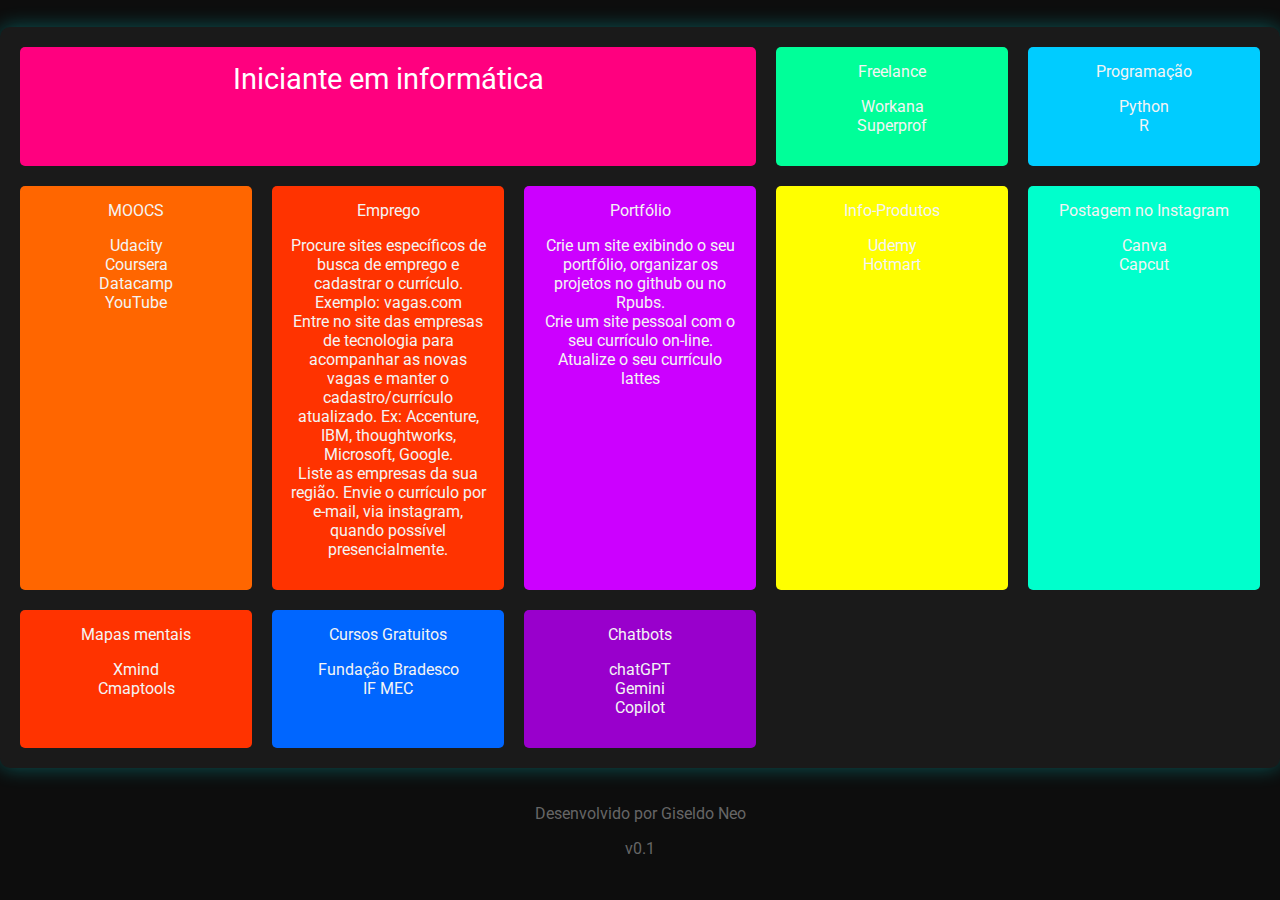
<file: docs/v2/index.html>
<!DOCTYPE html>
<html lang="en">
<head>
    <meta charset="UTF-8">
    <meta name="viewport" content="width=device-width, initial-scale=1.0">
    <title>Iniciante em Informática</title>
    <link href="https://fonts.googleapis.com/css2?family=Roboto:wght@400;700&display=swap" rel="stylesheet">
    <link rel="stylesheet" href="styles.css">
</head>
<body>
    <div class="container">
        <div class="node central">
            Iniciante em informática
        </div>
        <div class="node freelancing">
            Freelance
            <ul>
                <li><a href="https://www.workana.com/" target="_blank">Workana</a></li>
                <li><a href="https://www.superprof.com.br/" target="_blank">Superprof</a></li>
            </ul>
        </div>
        <div class="node programming">
            Programação
            <ul>
                <li><a href="https://www.python.org/" target="_blank">Python</a></li>
                <li><a href="https://posit.co/download/rstudio-desktop/" target="_blank">R</a></li>
            </ul>
        </div>
        <div class="node moocs">
            MOOCS
            <ul>
                <li><a href="https://www.udacity.com/" target="_blank">Udacity</a></li>
                <li><a href="https://www.coursera.org/" target="_blank">Coursera</a></li>
                <li><a href="https://www.datacamp.com" target="_blank">Datacamp</a></li>
                <li><a href="https://www.youtube.com/" target="_blank">YouTube</a></li>
            </ul>
        </div>
        <div class="node job-search">
            Emprego
            <ul>
                <li>Procure sites específicos de busca de emprego e cadastrar o currículo. Exemplo: <a href="https://vagas.com" target="_blank">vagas.com</a></li>
                <li>Entre no site das empresas de tecnologia para acompanhar as novas vagas e manter o cadastro/currículo atualizado. Ex: Accenture, IBM, thoughtworks, Microsoft, Google.</li>
                <li>Liste as empresas da sua região. Envie o currículo por e-mail, via instagram, quando possível presencialmente.</li>
            </ul>
        </div>
        <div class="node portfolio">
            Portfólio
            <ul>
                <li>Crie um site exibindo o seu portfólio, organizar os projetos no github ou no Rpubs.</li>
                <li>Crie um site pessoal com o seu currículo on-line.</li>
                <li>Atualize o seu currículo <a href="https://lattes.cnpq.br/" target="_blank">lattes</a></li>
            </ul>
        </div>
        <div class="node info-products">
            Info-Produtos
            <ul>
                <li><a href="https://www.udemy.com" target="_blank">Udemy</a></li>
                <li><a href="https://www.hotmart.com" target="_blank">Hotmart</a></li>
            </ul>
        </div>
        <div class="node instagram-posts">
            Postagem no Instagram
            <ul>
                <li><a href="https://www.canva.com/" target="_blank">Canva</a></li>
                <li><a href="https://www.capcut.com/" target="_blank">Capcut</a></li>
            </ul>
        </div>
        <div class="node mind-maps">
            Mapas mentais
            <ul>
                <li><a href="https://xmind.app/download/" target="_blank">Xmind</a></li>
                <li><a href="https://cmap.ihmc.us/cmaptools/" target="_blank">Cmaptools</a></li>
            </ul>
        </div>
        <div class="node free-courses">
            Cursos Gratuitos
            <ul>
                <li><a href="https://www.ev.org.br/" target="_blank">Fundação Bradesco</a></li>
                <li><a href="http://aprendamais.mec.gov.br" target="_blank">IF MEC</a></li>
            </ul>
        </div>
        <div class="node chatbots">
            Chatbots
            <ul>
                <li><a href="https://chatgpt.com" target="_blank">chatGPT</a></li>
                <li><a href="https://gemini.google.com/" target="_blank">Gemini</a></li>
                <li><a href="https://copilot.microsoft.com/" target="_blank">Copilot</a></li>
            </ul>
        </div>
    </div>
    <footer>
        <p>Desenvolvido por Giseldo Neo</p>
        <p>v0.1</p>
    </footer>
</body>
</html>
</file>
<file: docs/v2/styles.css>
body {
    font-family: 'Roboto', sans-serif;
    display: flex;
    flex-direction: column;
    justify-content: center;
    align-items: center;
    height: 100vh;
    margin: 0;
    background-color: #0d0d0d;
    color: #f4f4f4;
}

.container {
    display: grid;
    grid-template-columns: repeat(auto-fit, minmax(200px, 1fr));
    gap: 20px;
    padding: 20px;
    background-color: #1a1a1a;
    border-radius: 10px;
    box-shadow: 0 0 20px rgba(0, 255, 255, 0.3);
}

.node {
    padding: 15px;
    border-radius: 5px;
    background-color: #333;
    text-align: center;
    transition: transform 0.3s ease;
}

.node:hover {
    transform: scale(1.05);
    box-shadow: 0 0 15px rgba(0, 255, 255, 0.5);
}

.central {
    grid-column: span 3;
    background-color: #ff007f;
    color: white;
    font-size: 1.8em;
}

.freelancing {
    background-color: #00ff99;
}

.programming {
    background-color: #00ccff;
}

.moocs {
    background-color: #ff6600;
}

.job-search {
    background-color: #ff3300;
}

.portfolio {
    background-color: #cc00ff;
}

.info-products {
    background-color: #ffff00;
}

.instagram-posts {
    background-color: #00ffcc;
}

.mind-maps {
    background-color: #ff3300;
}

.free-courses {
    background-color: #0066ff;
}

.chatbots {
    background-color: #9900cc;
}

ul {
    list-style: none;
    padding: 0;
}

a {
    color: inherit;
    text-decoration: none;
}

a:hover {
    text-decoration: underline;
}

footer {
    margin-top: 20px;
    text-align: center;
    font-size: 1em;
    color: #666;
}
</file>
